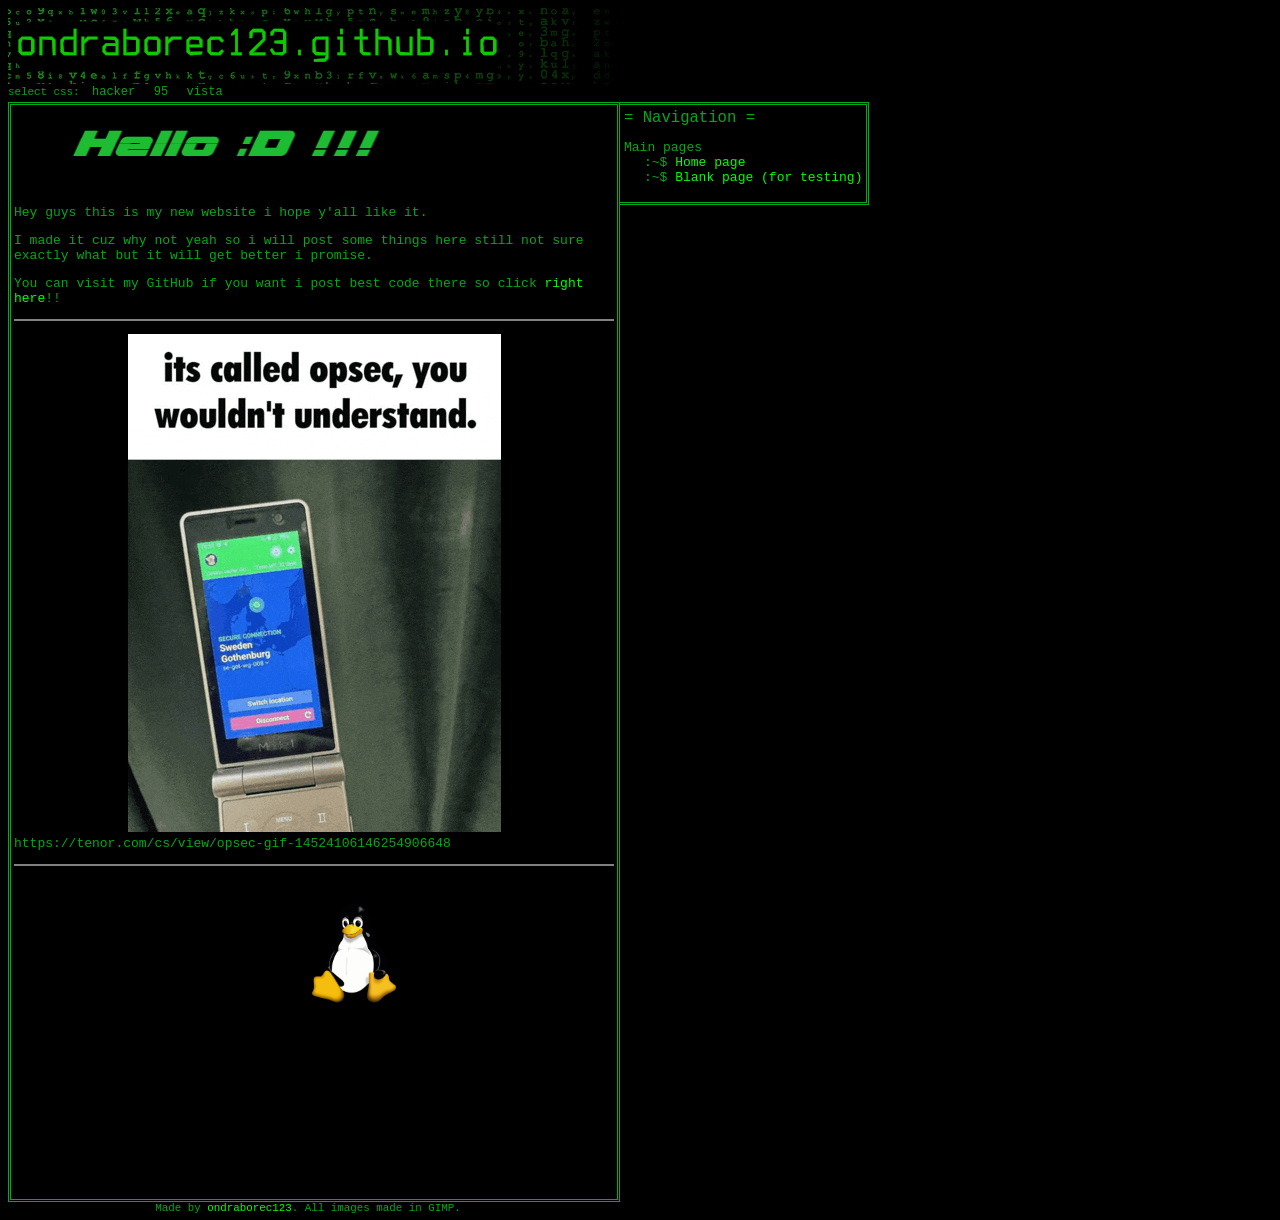
<file: index.html>
<!DOCTYPE html>
<html>
    <head>
        <link id="theme" rel="stylesheet" href="/hacker.css">
		<script src="themescript.js"></script>
        <title>ondraborec123's webpage</title>
    </head>
    <body>

		<!-- HEADER -->
		<div class="header"></div>

		<!-- THEMECHOOSER-->
		<div class="themechooser"></div>
		<script src="/themenavi.js"></script>

		<!-- NAV -->
		<div class="nav"></div>
		<script src="/navi.js"></script>

		<!-- MAIN (ARTICLE) -->
		<div class="article">
			<marquee width="100%" direction="right" scrollamount="15">
				<h1>Hello :D !!!</h1>
			</marquee>
			<p>Hey guys this is my new website i hope y'all like it.</p>

			<p>I made it cuz why not yeah so i will post some things here
				still not sure exactly what but it will get better i promise.</p>

			<p>You can visit my GitHub if you want i post best code there so
				click <a href="https://github.com/ondraborec123">right here</a>!!</p>

			<hr>
			<p><center><img alt="opsec" src="/images/opsec.gif"></center>
			    https://tenor.com/cs/view/opsec-gif-14524106146254906648</p>

			<hr>
			<p>
			<marquee direction="up" width="100%" height="300px" behavior="alternate" scrollamount="15">
               	<marquee behavior="alternate" scrollamount="15">
                    <img src="/images/tux.png" height="100px">
               	</marquee>
            </marquee>
			</p>
        </div>

		<!-- FOOTER -->
		<div class="footer"></div>
		<script src="/footer.js"></script>

    </body>
</html>
</file>
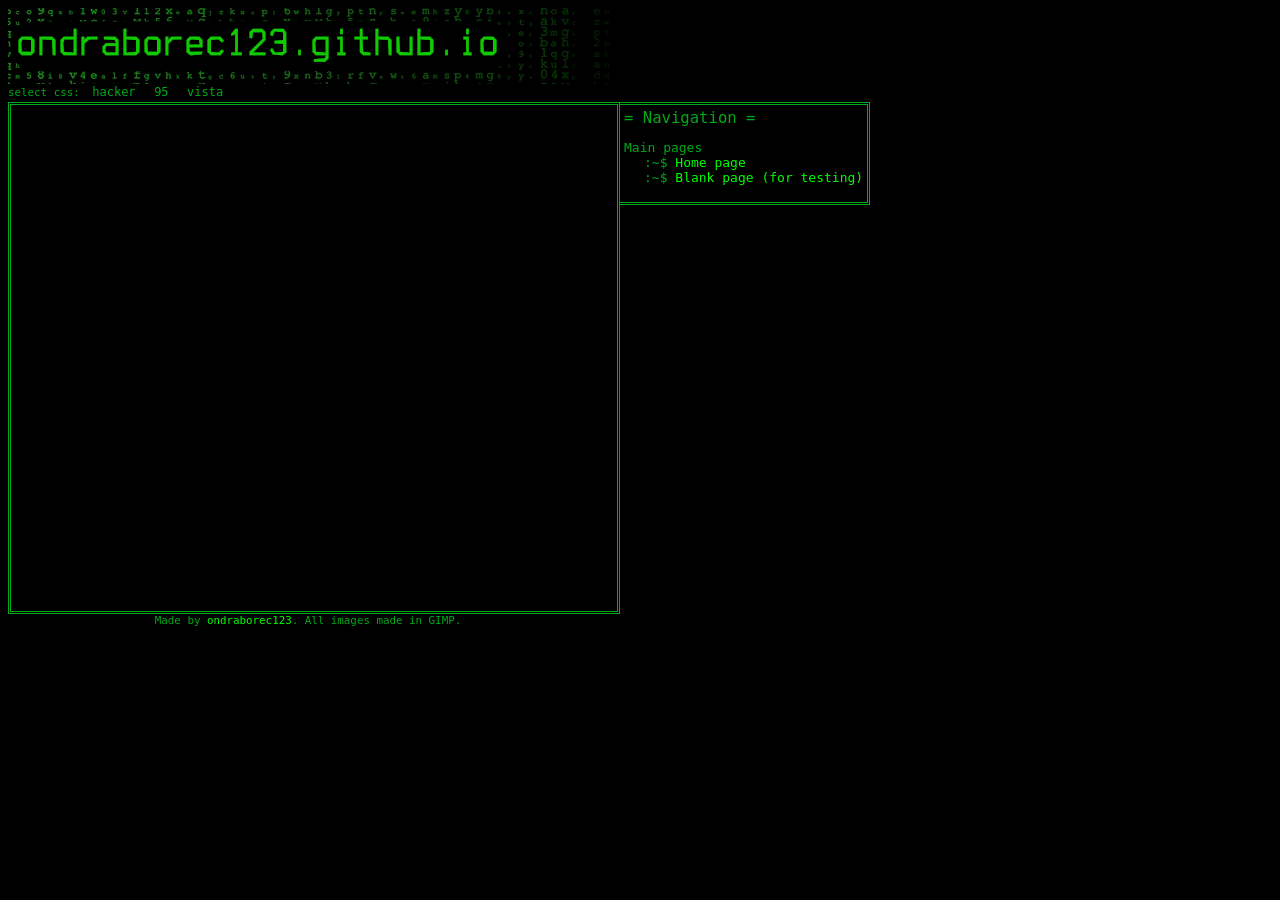
<file: blankpage.html>
<!DOCTYPE html>
<html>
    <head>
        <link id="theme" rel="stylesheet" href="/hacker.css">
		<script src="themescript.js"></script>
        <title>ondraborec123's webpage</title>
    </head>
    <body>

		<!-- HEADER -->
		<div class="header"></div>

		<!-- THEMECHOOSER-->
		<div class="themechooser"></div>
		<script src="/themenavi.js"></script>

		<!-- NAV -->
		<div class="nav"></div>
		<script src="/navi.js"></script>

		<!-- MAIN (ARTICLE) -->
		<div class="article">
        </div>

		<!-- FOOTER -->
		<div class="footer"></div>
		<script src="/footer.js"></script>

    </body>
</html>
</file>
<file: hacker.css>
/* fonts */
@font-face {
    font-family: Speed;
    src: url('/fonts/speed_rusher.ttf');
}
::selection {
  background-color: lightgreen;
  color: black;
}
/* main things */
body {
    font-family: monospace;
    background-color: black;
	color: #01aa18;
}
h1, h2, h3, h4 { font-family: Speed; color: #1ebc33; }
a { color: lime; text-decoration: none; }
a:hover { text-decoration: underline;}
dd { margin-left: 20px; }
dd:before { content: ":~$ "; }
hr { border: 1px solid grey; }

/* header */
.header {
    width: 600px;
    height: 70px;
    padding: 3px;
    border-bottom: none;
    background-image: url('/images/hacker.png');
}

/* themechooser */
.themechooser { padding-bottom: 2px; }
.themechooser button {
	font-family: monospace;
	border: none;
	color: #01aa18;
	font-size: small;
	cursor: pointer;
	background-color: black;
}
.themechooser button:hover { text-decoration: underline; }

/* nav */
.nav {
	position: absolute;
	left: 620px;
	padding: 4px;
	border: 3px double #01aa18;
	border-left: none;
}

 /* article */
.article {
    width: 600px;
    padding: 3px;
    min-height: 500px;
    border: 3px double #01aa18;
}

/* footer */
.footer {
	width: 600px;
	display:flex;
	justify-content: center;
}
</file>
